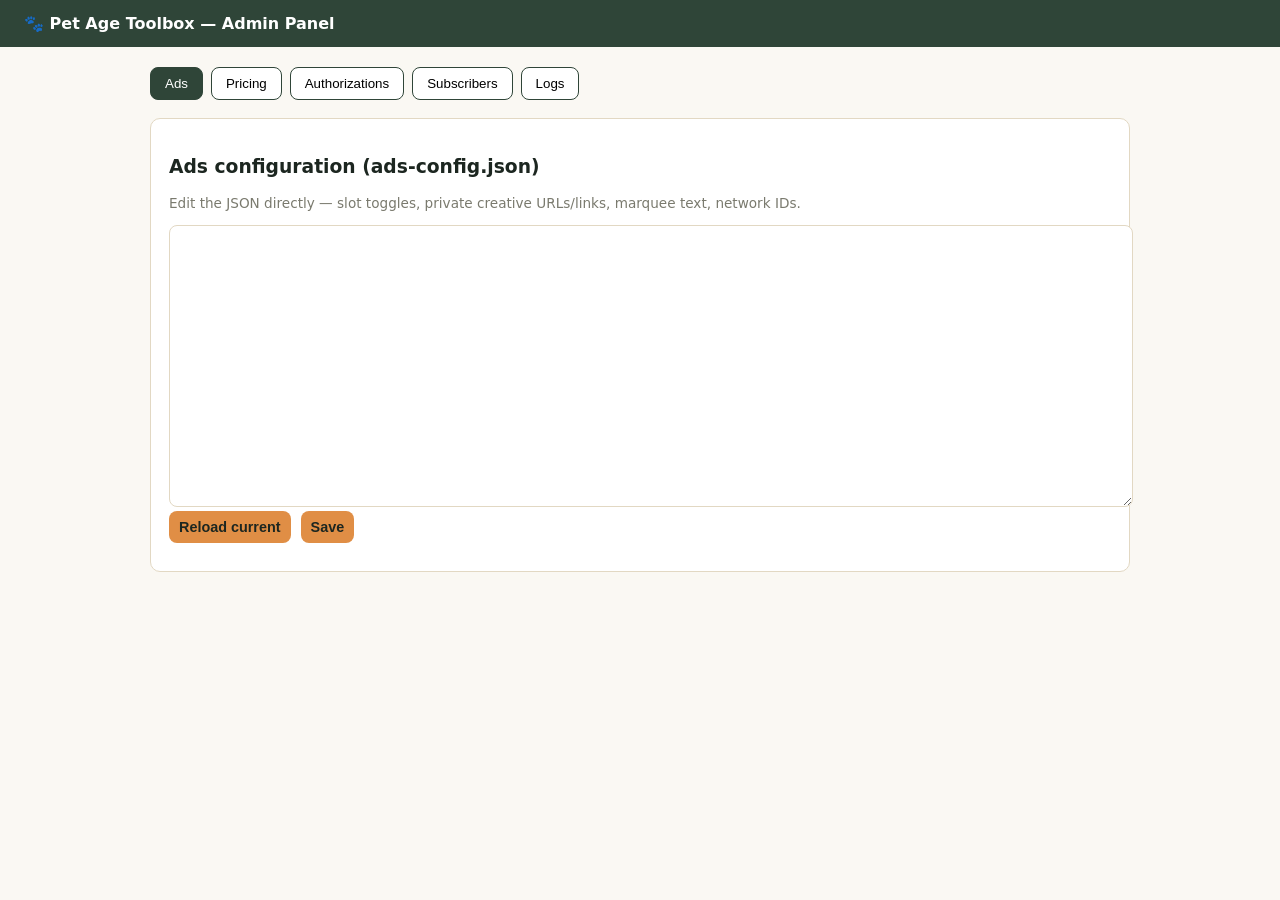
<file: pet-toolbox/public/admin/index.html>
<!DOCTYPE html>
<html lang="en">
<head>
<meta charset="UTF-8">
<title>Pet Toolbox — Admin</title>
<meta name="robots" content="noindex,nofollow">
<style>
  body{font-family:system-ui,sans-serif;background:#FAF8F3;color:#1C2620;margin:0;}
  header{background:#2F4538;color:#fff;padding:14px 24px;font-weight:700;}
  .wrap{max-width:980px;margin:0 auto;padding:20px;}
  nav{display:flex;gap:8px;margin-bottom:18px;flex-wrap:wrap;}
  nav button{padding:8px 14px;border:1px solid #2F4538;background:#fff;border-radius:8px;cursor:pointer;}
  nav button.active{background:#2F4538;color:#fff;}
  section{display:none;background:#fff;border:1px solid #E2D8C3;border-radius:10px;padding:18px;margin-bottom:14px;}
  section.active{display:block;}
  textarea{width:100%;min-height:260px;font-family:monospace;font-size:.85rem;padding:10px;border:1px solid #E2D8C3;border-radius:8px;}
  input,button.action{padding:8px 10px;border:1px solid #E2D8C3;border-radius:8px;font-size:.9rem;}
  button.action{background:#E08E45;border:none;color:#1C2620;font-weight:700;cursor:pointer;}
  table{width:100%;border-collapse:collapse;font-size:.85rem;margin-top:10px;}
  td,th{border-bottom:1px solid #E2D8C3;padding:6px 8px;text-align:left;}
  .row{display:flex;gap:10px;margin-bottom:10px;flex-wrap:wrap;align-items:center;}
  .msg{font-size:.85rem;color:#7a7a6e;margin-top:8px;}
</style>
</head>
<body>
<header>🐾 Pet Age Toolbox — Admin Panel</header>
<div class="wrap">
  <nav>
    <button data-tab="ads" class="active">Ads</button>
    <button data-tab="pricing">Pricing</button>
    <button data-tab="auth">Authorizations</button>
    <button data-tab="subs">Subscribers</button>
    <button data-tab="logs">Logs</button>
  </nav>

  <section id="tab-ads" class="active">
    <h3>Ads configuration (ads-config.json)</h3>
    <p class="msg">Edit the JSON directly — slot toggles, private creative URLs/links, marquee text, network IDs.</p>
    <textarea id="ads-json"></textarea>
    <div class="row"><button class="action" id="ads-load">Reload current</button><button class="action" id="ads-save">Save</button></div>
    <div class="msg" id="ads-msg"></div>
  </section>

  <section id="tab-pricing">
    <h3>Price schedule (pricing-schedule.json)</h3>
    <p class="msg">Add entries to extend the early-bird/standard cycle. Existing purchasers always keep the price they paid.</p>
    <textarea id="pricing-json"></textarea>
    <div class="row"><button class="action" id="pricing-load">Reload current</button><button class="action" id="pricing-save">Save</button></div>
    <div class="msg" id="pricing-msg"></div>
  </section>

  <section id="tab-auth">
    <h3>Look up / revoke a purchase</h3>
    <div class="row">
      <input id="auth-email" placeholder="email@example.com">
      <button class="action" id="auth-search-email">Search by email</button>
    </div>
    <div class="row">
      <input id="auth-code" placeholder="authCode">
      <button class="action" id="auth-search-code">Search by auth code</button>
      <button class="action" id="auth-revoke" style="background:#C1473A;color:#fff">Revoke this auth code</button>
    </div>
    <pre id="auth-result" style="background:#FAF8F3;padding:10px;border-radius:8px;white-space:pre-wrap;font-size:.8rem;"></pre>
  </section>

  <section id="tab-subs">
    <h3>Subscriber list (opted-in only)</h3>
    <div class="row"><button class="action" id="subs-load">Load / refresh</button><button class="action" id="subs-export">Download CSV</button></div>
    <table id="subs-table"><thead><tr><th>Email</th><th>Opted in at</th></tr></thead><tbody></tbody></table>
  </section>

  <section id="tab-logs">
    <h3>Operation logs</h3>
    <div class="row"><button class="action" id="logs-load">Load latest 100</button></div>
    <table id="logs-table"><thead><tr><th>Time</th><th>Action</th><th>Details</th></tr></thead><tbody></tbody></table>
  </section>
</div>

<script>
document.querySelectorAll("nav button").forEach(b=>{
  b.addEventListener("click", ()=>{
    document.querySelectorAll("nav button").forEach(x=>x.classList.remove("active"));
    document.querySelectorAll("section").forEach(x=>x.classList.remove("active"));
    b.classList.add("active");
    document.getElementById("tab-"+b.dataset.tab).classList.add("active");
  });
});

async function call(action, params={}){
  const resp = await fetch("/admin/api", {method:"POST", headers:{"Content-Type":"application/json"}, body: JSON.stringify({action, ...params})});
  return resp.json();
}

// Ads
document.getElementById("ads-load").addEventListener("click", async ()=>{
  const r = await call("get_ads_config");
  const fallback = await fetch("/ads-config.json").then(r=>r.json());
  document.getElementById("ads-json").value = JSON.stringify(r.value || fallback, null, 2);
});
document.getElementById("ads-save").addEventListener("click", async ()=>{
  try{
    const config = JSON.parse(document.getElementById("ads-json").value);
    const r = await call("set_ads_config", {config});
    document.getElementById("ads-msg").textContent = r.ok ? "Saved." : (r.error||"Error");
  }catch(e){ document.getElementById("ads-msg").textContent = "Invalid JSON: "+e.message; }
});

// Pricing
document.getElementById("pricing-load").addEventListener("click", async ()=>{
  const r = await call("get_pricing_schedule");
  const fallback = await fetch("/pricing-schedule.json").then(r=>r.json());
  document.getElementById("pricing-json").value = JSON.stringify(r.value || fallback, null, 2);
});
document.getElementById("pricing-save").addEventListener("click", async ()=>{
  try{
    const schedule = JSON.parse(document.getElementById("pricing-json").value);
    const r = await call("set_pricing_schedule", {schedule});
    document.getElementById("pricing-msg").textContent = r.ok ? "Saved." : (r.error||"Error");
  }catch(e){ document.getElementById("pricing-msg").textContent = "Invalid JSON: "+e.message; }
});

// Auth
document.getElementById("auth-search-email").addEventListener("click", async ()=>{
  const r = await call("lookup_auth", {email: document.getElementById("auth-email").value});
  document.getElementById("auth-result").textContent = JSON.stringify(r, null, 2);
});
document.getElementById("auth-search-code").addEventListener("click", async ()=>{
  const r = await call("lookup_auth", {authCode: document.getElementById("auth-code").value});
  document.getElementById("auth-result").textContent = JSON.stringify(r, null, 2);
});
document.getElementById("auth-revoke").addEventListener("click", async ()=>{
  if(!confirm("Revoke this auth code permanently?")) return;
  const r = await call("revoke_auth", {authCode: document.getElementById("auth-code").value});
  document.getElementById("auth-result").textContent = JSON.stringify(r, null, 2);
});

// Subscribers
let lastSubs = [];
document.getElementById("subs-load").addEventListener("click", async ()=>{
  const r = await call("export_subscribers");
  lastSubs = r.subscribers || [];
  const tbody = document.querySelector("#subs-table tbody");
  tbody.innerHTML = lastSubs.map(s=>`<tr><td>${s.email}</td><td>${s.optedInAt}</td></tr>`).join("");
});
document.getElementById("subs-export").addEventListener("click", ()=>{
  const csv = "email,opted_in_at\n" + lastSubs.map(s=>`${s.email},${s.optedInAt}`).join("\n");
  const blob = new Blob([csv], {type:"text/csv"});
  const a = document.createElement("a");
  a.href = URL.createObjectURL(blob);
  a.download = "subscribers.csv";
  a.click();
});

// Logs
document.getElementById("logs-load").addEventListener("click", async ()=>{
  const r = await call("list_logs", {limit:100});
  const tbody = document.querySelector("#logs-table tbody");
  tbody.innerHTML = (r.logs||[]).map(l=>`<tr><td>${l.at}</td><td>${l.action}</td><td>${JSON.stringify(l.details)}</td></tr>`).join("");
});
</script>
</body>
</html>
</file>
